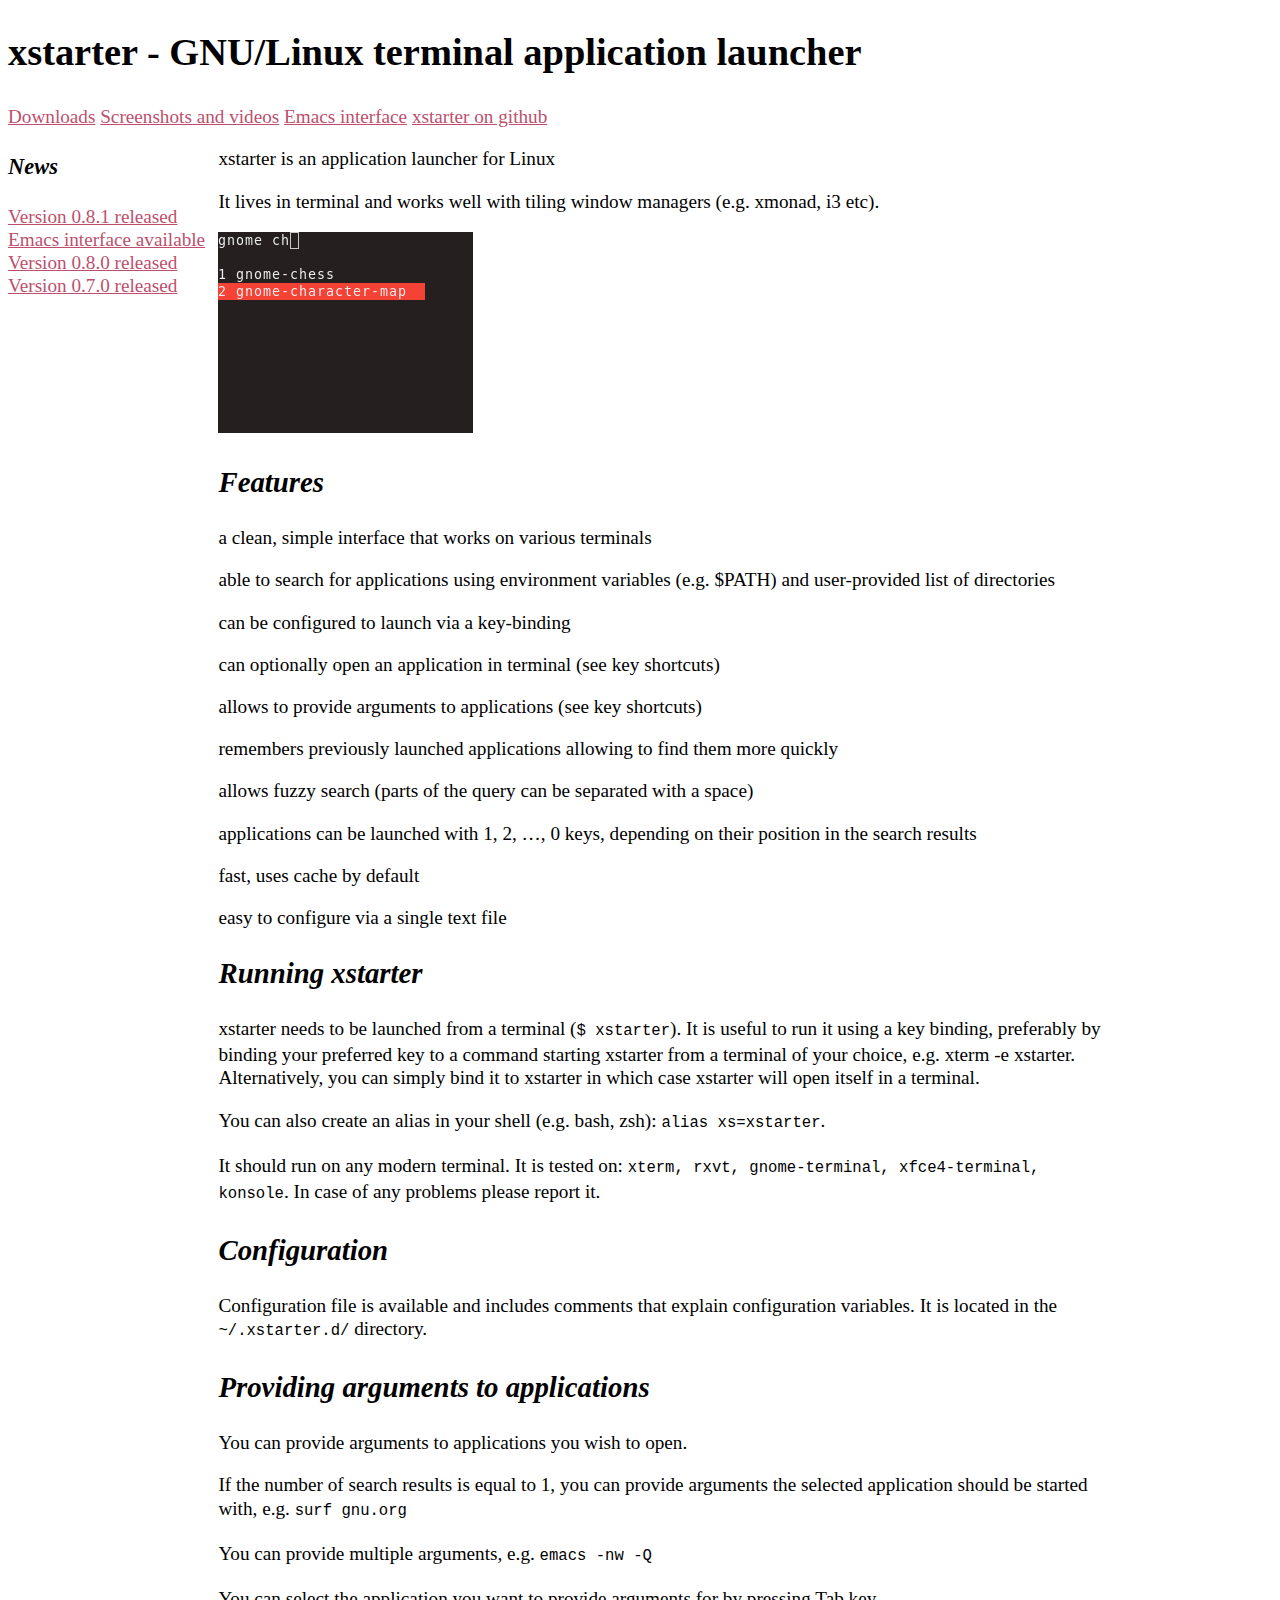
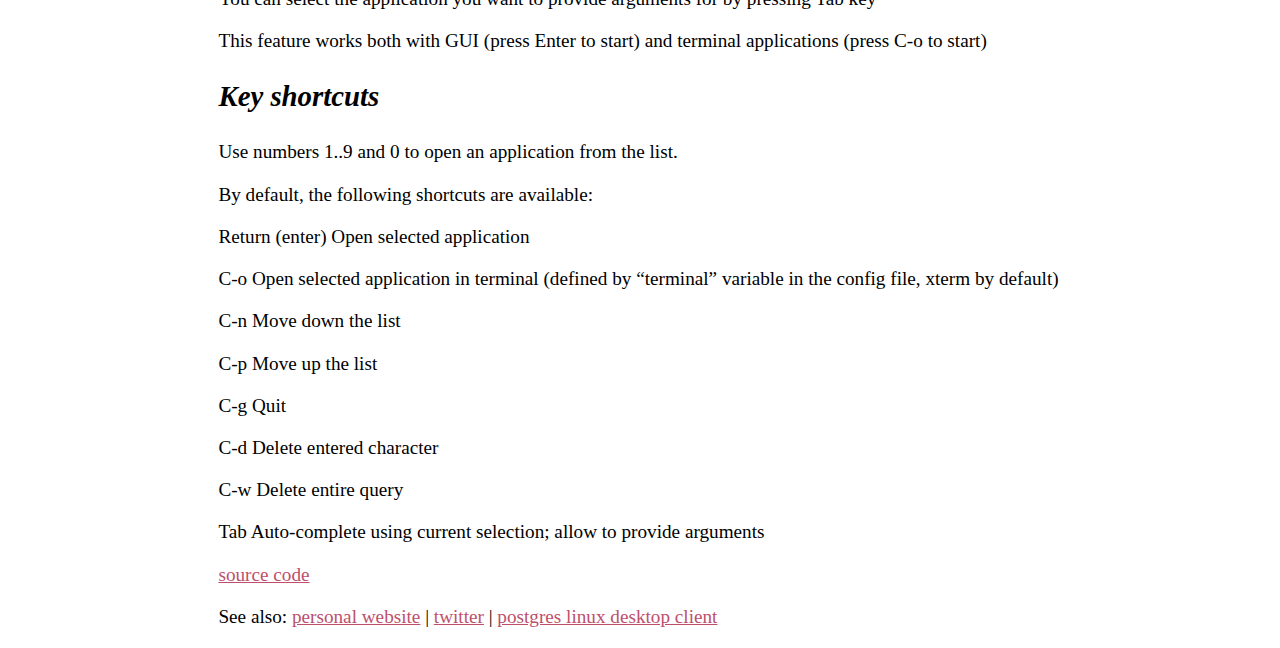
<file: docs/index.html>
<!DOCTYPE html>
<html>
  <head>
<!-- Global site tag (gtag.js) - Google Analytics -->
<script async src="https://www.googletagmanager.com/gtag/js?id=UA-130492996-1"></script>
<script>
  window.dataLayer = window.dataLayer || [];
  function gtag(){dataLayer.push(arguments);}
  gtag('js', new Date());

  gtag('config', 'UA-130492996-1');
</script>

    <meta charset="UTF-8">
    <meta name="description" content="xstarter - terminal application launcher for GNU/Linux">
    <meta name="keywords" content="xstarter, c, gnu gpl, linux, gnu, terminal, urxvt, gnome, xterm, konsole, emacs, vim">
    <meta name="author" content="Maciej Lechowski">
    <title>xstarter - GNU/Linux terminal application launcher</title>
    <meta name="viewport" content="width=device-width, initial-scale=1.0">
    <link rel="stylesheet" type="text/css" href="static/styles.css">
  </head>
  <body>
    <div>
      <h1>xstarter - GNU/Linux terminal application launcher</h1>
    </div>
    <div>
      <ul>
        <li class="float"><a href="downloads.html" title="Downloads page for xstarter application launcher">Downloads</a></li>
        <li class="float"><a href="screenshots-and-videos.html" title="xstarter screenshots and videos">Screenshots and videos</a></li>
        <li class="float"><a href="emacs-interface.html" title="Emacs interface for xstarter">Emacs interface</a></li>
        <li class="float"><a title="xstarter on github" href="https://github.com/lchsk/xstarter">xstarter on github</a></li>
      </ul>
    </div>
    <div style="width: 100%; display: flex;">
      <div style="margin-right: 10pt;">
        <h3>News</h3>
        <ul>
        
        <li><a href="version-0-8-1-released.html" title="It's a tiny release but it contains necessary fixes for xstarter to compile with gcc 10.">Version 0.8.1 released</a></li>
        
        <li><a href="emacs-interface-available.html" title="New Emacs package allows to launch application with xstarter directly from Emacs!">Emacs interface available</a></li>
        
        <li><a href="version-0-8-0-released.html" title="New version of xstarter is available (v0.8.0). It adds one useful feature: you can now provide arguments to the application. It works for GUI and terminal programs alike.">Version 0.8.0 released</a></li>
        
        <li><a href="version-0-7-0-released.html" title="New version of xstarter is available (v0.7.0). It adds one useful feature: you can now provide arguments to the application. It works for GUI and terminal programs alike.">Version 0.7.0 released</a></li>
        
        <ul>
      </div>
      <div style="width: 70%">
        <p>xstarter is an application launcher for Linux</p>

<p>It lives in terminal and works well with tiling window managers (e.g. xmonad, i3 etc).</p>

<p><img src="./data/xstarter_1.png" alt="xstarter screenshot" /></p>

<h2>Features</h2>

<ul>
<li><p>a clean, simple interface that works on various terminals</p></li>

<li><p>able to search for applications using environment variables (e.g. $PATH) and user-provided list of directories</p></li>

<li><p>can be configured to launch via a key-binding</p></li>

<li><p>can optionally open an application in terminal (see key shortcuts)</p></li>

<li><p>allows to provide arguments to applications (see key shortcuts)</p></li>

<li><p>remembers previously launched applications allowing to find them more quickly</p></li>

<li><p>allows fuzzy search (parts of the query can be separated with a space)</p></li>

<li><p>applications can be launched with 1, 2, &hellip;, 0 keys, depending on their position in the search results</p></li>

<li><p>fast, uses cache by default</p></li>

<li><p>easy to configure via a single text file</p></li>
</ul>

<h2>Running xstarter</h2>

<p>xstarter needs to be launched from a terminal (<code>$ xstarter</code>). It is useful to run it using a key binding, preferably by binding your preferred key to a command starting xstarter from a terminal of your choice, e.g. xterm -e xstarter. Alternatively, you can simply bind it to xstarter in which case xstarter will open itself in a terminal.</p>

<p>You can also create an alias in your shell (e.g. bash, zsh): <code>alias xs=xstarter</code>.</p>

<p>It should run on any modern terminal. It is tested on: <code>xterm, rxvt, gnome-terminal, xfce4-terminal, konsole</code>. In case of any problems please report it.</p>

<h2>Configuration</h2>

<p>Configuration file is available and includes comments that explain configuration variables. It is located in the <code>~/.xstarter.d/</code> directory.</p>

<h2>Providing arguments to applications</h2>

<p>You can provide arguments to applications you wish to open.</p>

<p>If the number of search results is equal to 1, you can provide arguments the selected application should be started with, e.g. <code>surf gnu.org</code></p>

<p>You can provide multiple arguments, e.g. <code>emacs -nw -Q</code></p>

<p>You can select the application you want to provide arguments for by pressing Tab key</p>

<p>This feature works both with GUI (press Enter to start) and terminal applications (press C-o to start)</p>

<h2>Key shortcuts</h2>

<p>Use numbers 1..9 and 0 to open an application from the list.</p>

<p>By default, the following shortcuts are available:</p>

<ul>
<li><p>Return (enter) Open selected application</p></li>

<li><p>C-o Open selected application in terminal (defined by &ldquo;terminal&rdquo; variable in the config file, xterm by default)</p></li>

<li><p>C-n Move down the list</p></li>

<li><p>C-p Move up the list</p></li>

<li><p>C-g Quit</p></li>

<li><p>C-d Delete entered character</p></li>

<li><p>C-w Delete entire query</p></li>

<li><p>Tab Auto-complete using current selection; allow to provide arguments</p></li>
</ul>

<p><a href="https://github.com/lchsk/xstarter">source code</a></p>

<p>See also: <a href="https://lchsk.com">personal website</a> | <a href="https://twitter.com/lchsk">twitter</a> | <a href="https://lchsk.com/sanchosql">postgres linux desktop client</a></p>

      </div>
    </div>
  </body>
</html>
</file>
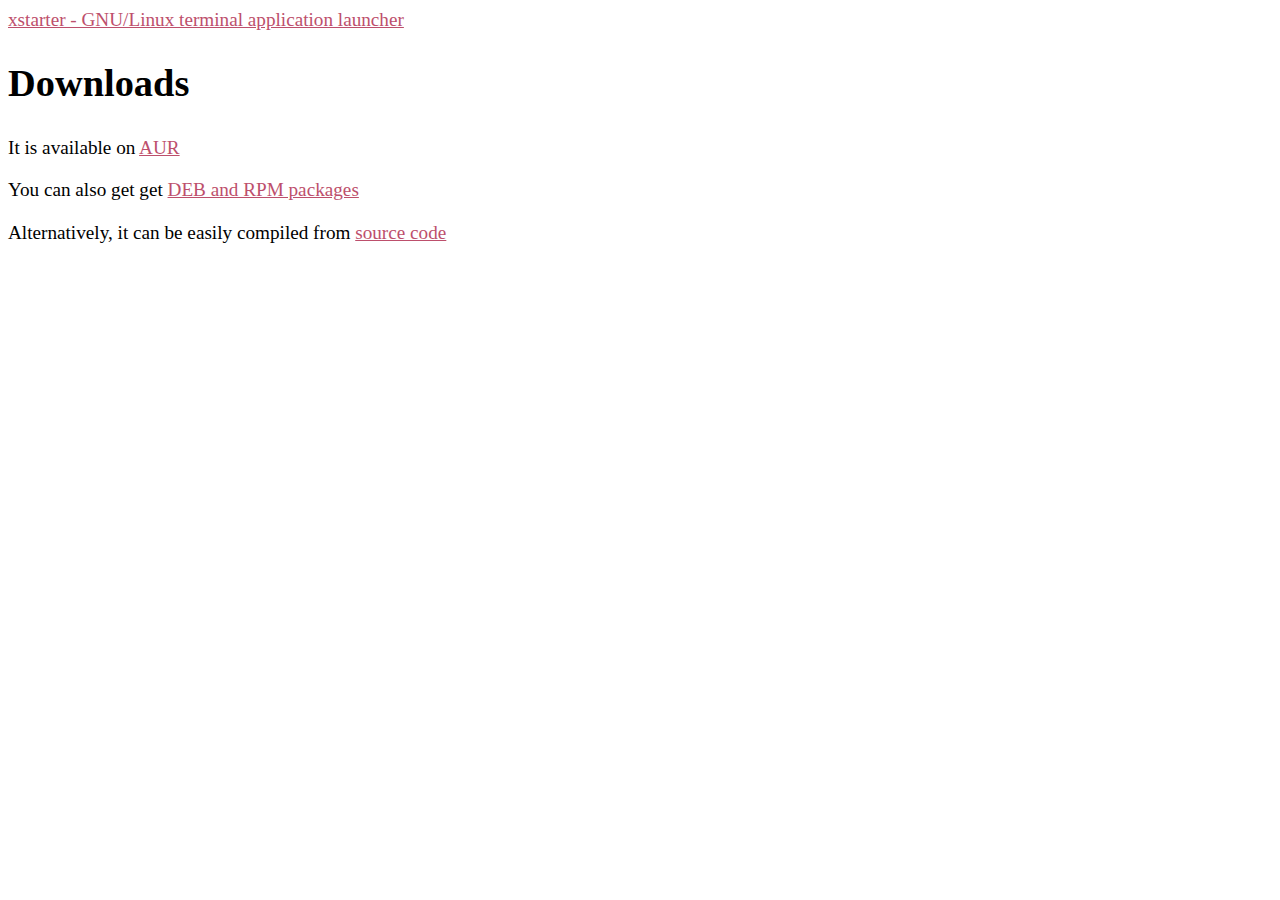
<file: docs/downloads.html>
<!DOCTYPE html>
<html>
  <head>
<!-- Global site tag (gtag.js) - Google Analytics -->
<script async src="https://www.googletagmanager.com/gtag/js?id=UA-130492996-1"></script>
<script>
  window.dataLayer = window.dataLayer || [];
  function gtag(){dataLayer.push(arguments);}
  gtag('js', new Date());

  gtag('config', 'UA-130492996-1');
</script>

    <meta charset="UTF-8">
    <meta name="description" content="Downloads page for xstarter application launcher">
    <meta name="keywords" content="downloads, deb packages, xstarter, c, application launcher, linux, open source">
    <meta name="author" content="Maciej Lechowski">
    <title>Downloads</title>
    <meta name="viewport" content="width=device-width, initial-scale=1.0">
    <link rel="stylesheet" type="text/css" href="static/styles.css">
  </head>
  <body>
    <div><a href="index.html" title="xstarter - terminal application launcher for GNU/Linux">xstarter - GNU/Linux terminal application launcher</a></div>
    <div style="max-width: 780px;">
      <h1>Downloads</h1>
      <p>It is available on <a href="https://aur.archlinux.org/packages/xstarter">AUR</a></p>

<p>You can also get get <a href="https://github.com/lchsk/xstarter/releases">DEB and RPM packages</a></p>

<p>Alternatively, it can be easily compiled from <a href="https://github.com/lchsk/xstarter">source code</a></p>

    </div>
  </body>
</html>
</file>
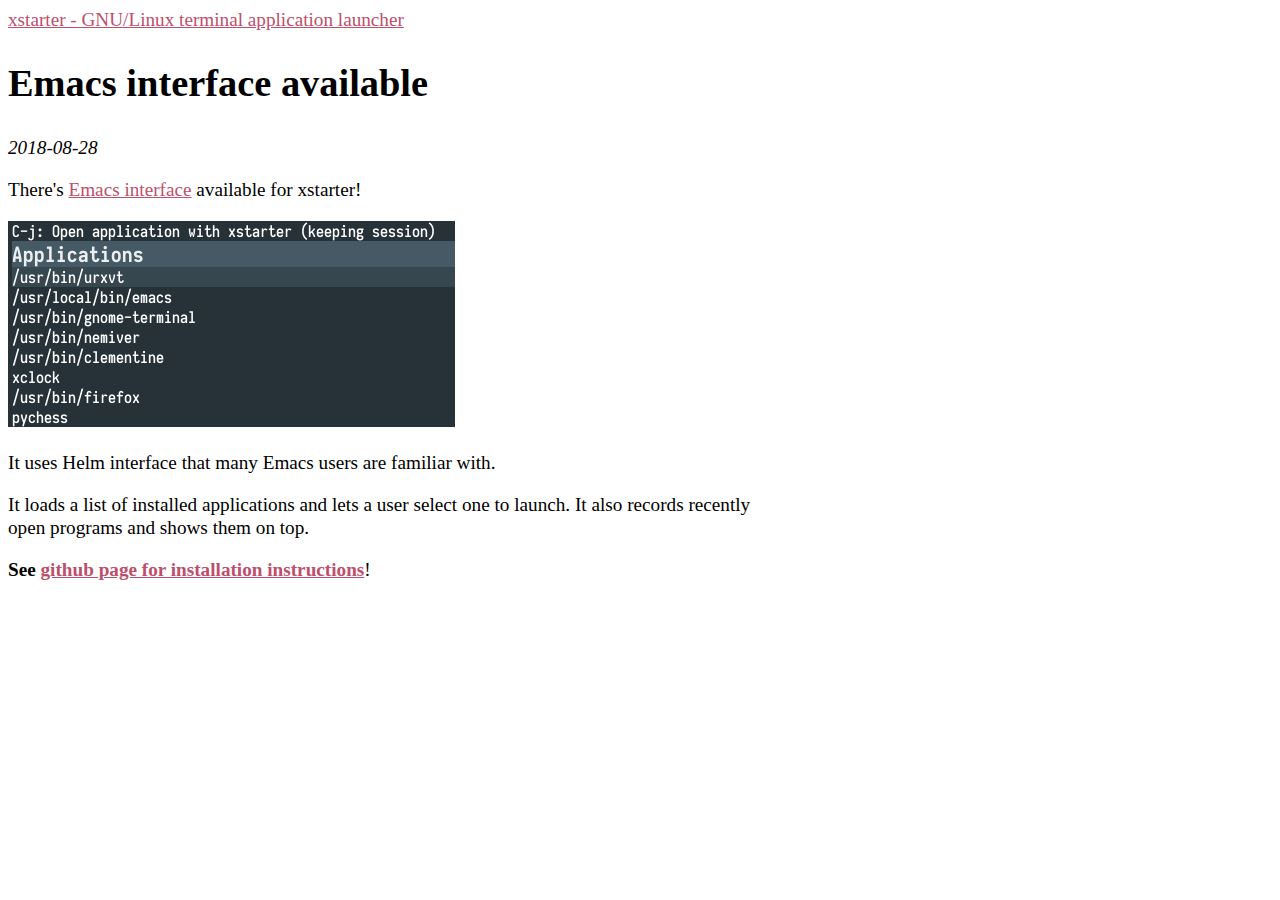
<file: docs/emacs-interface-available-for-xstarter.html>
<!DOCTYPE html>
<html>
  <head>
<!-- Global site tag (gtag.js) - Google Analytics -->
<script async src="https://www.googletagmanager.com/gtag/js?id=UA-130492996-1"></script>
<script>
  window.dataLayer = window.dataLayer || [];
  function gtag(){dataLayer.push(arguments);}
  gtag('js', new Date());

  gtag('config', 'UA-130492996-1');
</script>

    <meta charset="UTF-8">
    <meta name="description" content="New Emacs package allows to launch application with xstarter directly from Emacs!">
    <meta name="keywords" content="xstarter, emacs, helm, application launcher, linux launcher">
    <meta name="author" content="Maciej Lechowski">
    <title>Emacs interface available</title>
    <link rel="stylesheet" type="text/css" href="static/styles.css">
    <meta name="viewport" content="width=device-width, initial-scale=1.0">
  </head>
  <body>
    <div><a href="index.html">xstarter - GNU/Linux terminal application launcher</a></div>
    <div style="max-width: 780px;">
      <h1>Emacs interface available</h1>
	  <i>2018-08-28</i>
      <p>There's <a href="https://github.com/lchsk/helm-xstarter">Emacs interface</a> available for xstarter!</p>
<p><img src="data/helm_xstarter.png" alt="helm-xstarter session" /></p>
<p>It uses Helm interface that many Emacs users are familiar with.</p>
<p>It loads a list of installed applications and lets a user select one to launch. It also records recently open programs and shows them on top.</p>
<p><strong>See <a href="https://github.com/lchsk/helm-xstarter">github page for installation instructions</a></strong>!</p>

    </div>
  </body>
</html>
</file>
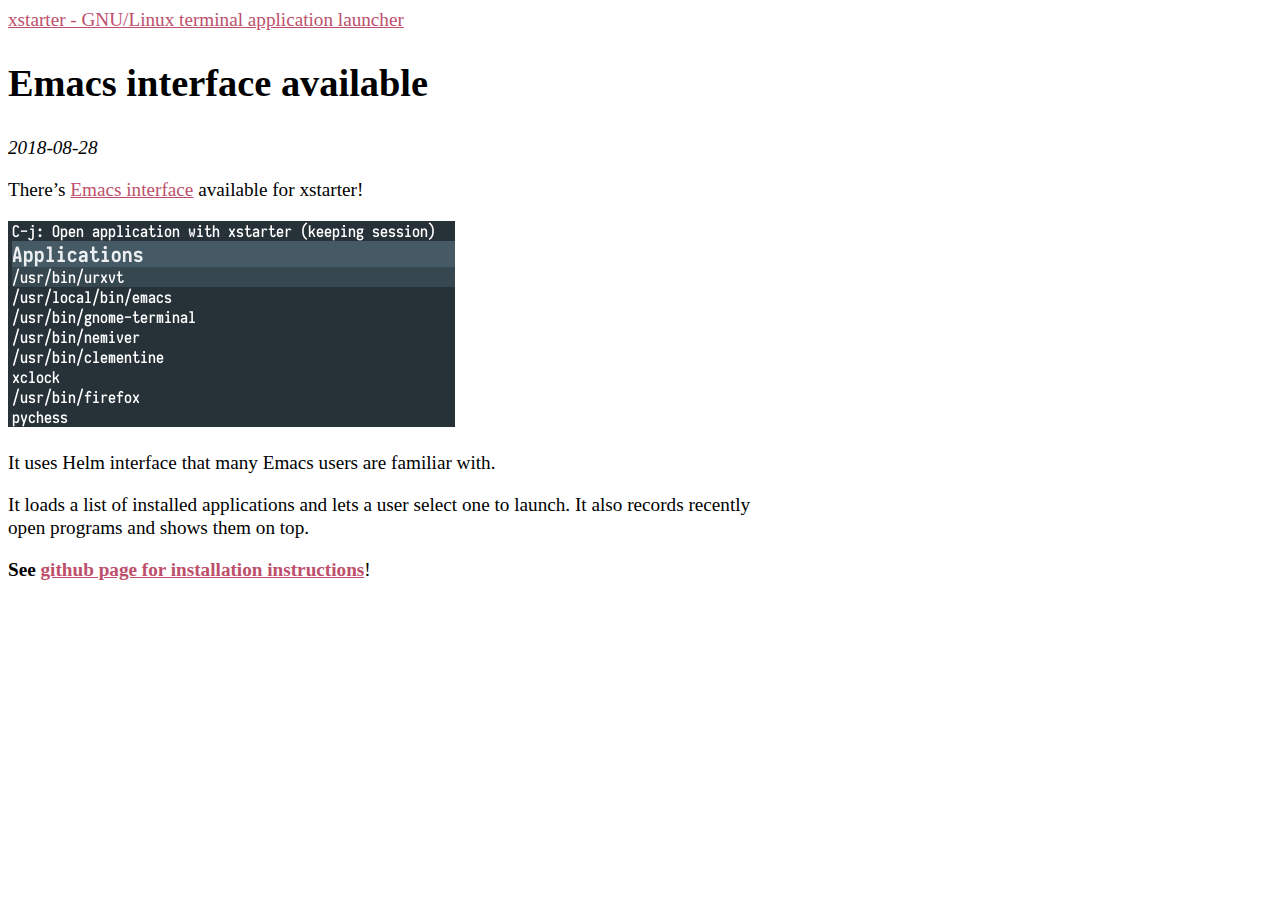
<file: docs/emacs-interface-available.html>
<!DOCTYPE html>
<html>
  <head>
<!-- Global site tag (gtag.js) - Google Analytics -->
<script async src="https://www.googletagmanager.com/gtag/js?id=UA-130492996-1"></script>
<script>
  window.dataLayer = window.dataLayer || [];
  function gtag(){dataLayer.push(arguments);}
  gtag('js', new Date());

  gtag('config', 'UA-130492996-1');
</script>

    <meta charset="UTF-8">
    <meta name="description" content="New Emacs package allows to launch application with xstarter directly from Emacs!">
    <meta name="keywords" content="xstarter, emacs, helm, application launcher, linux launcher">
    <meta name="author" content="Maciej Lechowski">
    <title>Emacs interface available</title>
    <link rel="stylesheet" type="text/css" href="static/styles.css">
    <meta name="viewport" content="width=device-width, initial-scale=1.0">
  </head>
  <body>
    <div><a href="index.html" title="xstarter - terminal application launcher for GNU/Linux">xstarter - GNU/Linux terminal application launcher</a></div>
    <div style="max-width: 780px;">
      <h1>Emacs interface available</h1>
	  <i>2018-08-28</i>
      <p>There&rsquo;s <a href="https://github.com/lchsk/helm-xstarter">Emacs interface</a> available for xstarter!</p>

<p><img src="data/helm_xstarter.png" alt="`helm-xstarter` session" /></p>

<p>It uses Helm interface that many Emacs users are familiar with.</p>

<p>It loads a list of installed applications and lets a user select one to launch. It also records recently open programs and shows them on top.</p>

<p><strong>See <a href="https://github.com/lchsk/helm-xstarter">github page for installation instructions</a></strong>!</p>

    </div>
  </body>
</html>
</file>
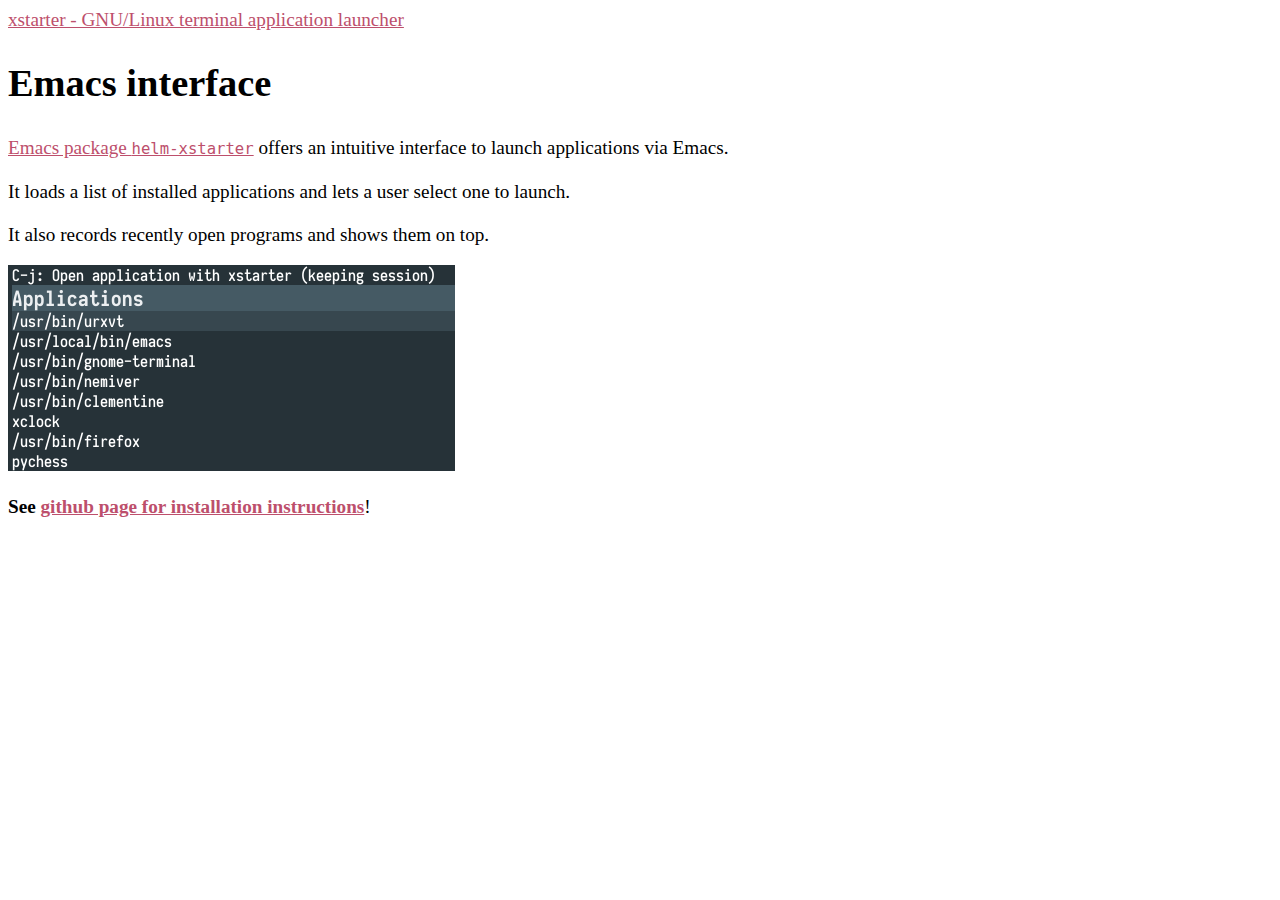
<file: docs/emacs-interface.html>
<!DOCTYPE html>
<html>
  <head>
<!-- Global site tag (gtag.js) - Google Analytics -->
<script async src="https://www.googletagmanager.com/gtag/js?id=UA-130492996-1"></script>
<script>
  window.dataLayer = window.dataLayer || [];
  function gtag(){dataLayer.push(arguments);}
  gtag('js', new Date());

  gtag('config', 'UA-130492996-1');
</script>

    <meta charset="UTF-8">
    <meta name="description" content="Emacs interface for xstarter">
    <meta name="keywords" content="emacs, interface, helm, helm-xstarter, helm interface, xstarter, application launcher emacs">
    <meta name="author" content="Maciej Lechowski">
    <title>Emacs interface</title>
    <meta name="viewport" content="width=device-width, initial-scale=1.0">
    <link rel="stylesheet" type="text/css" href="static/styles.css">
  </head>
  <body>
    <div><a href="index.html" title="xstarter - terminal application launcher for GNU/Linux">xstarter - GNU/Linux terminal application launcher</a></div>
    <div style="max-width: 780px;">
      <h1>Emacs interface</h1>
      <p><a href="https://github.com/lchsk/helm-xstarter">Emacs package <code>helm-xstarter</code></a> offers an intuitive interface to launch applications via Emacs.</p>

<p>It loads a list of installed applications and lets a user select one to launch.</p>

<p>It also records recently open programs and shows them on top.</p>

<p><img src="data/helm_xstarter.png" alt="`helm-xstarter` session" /></p>

<p><strong>See <a href="https://github.com/lchsk/helm-xstarter">github page for installation instructions</a></strong>!</p>

    </div>
  </body>
</html>
</file>
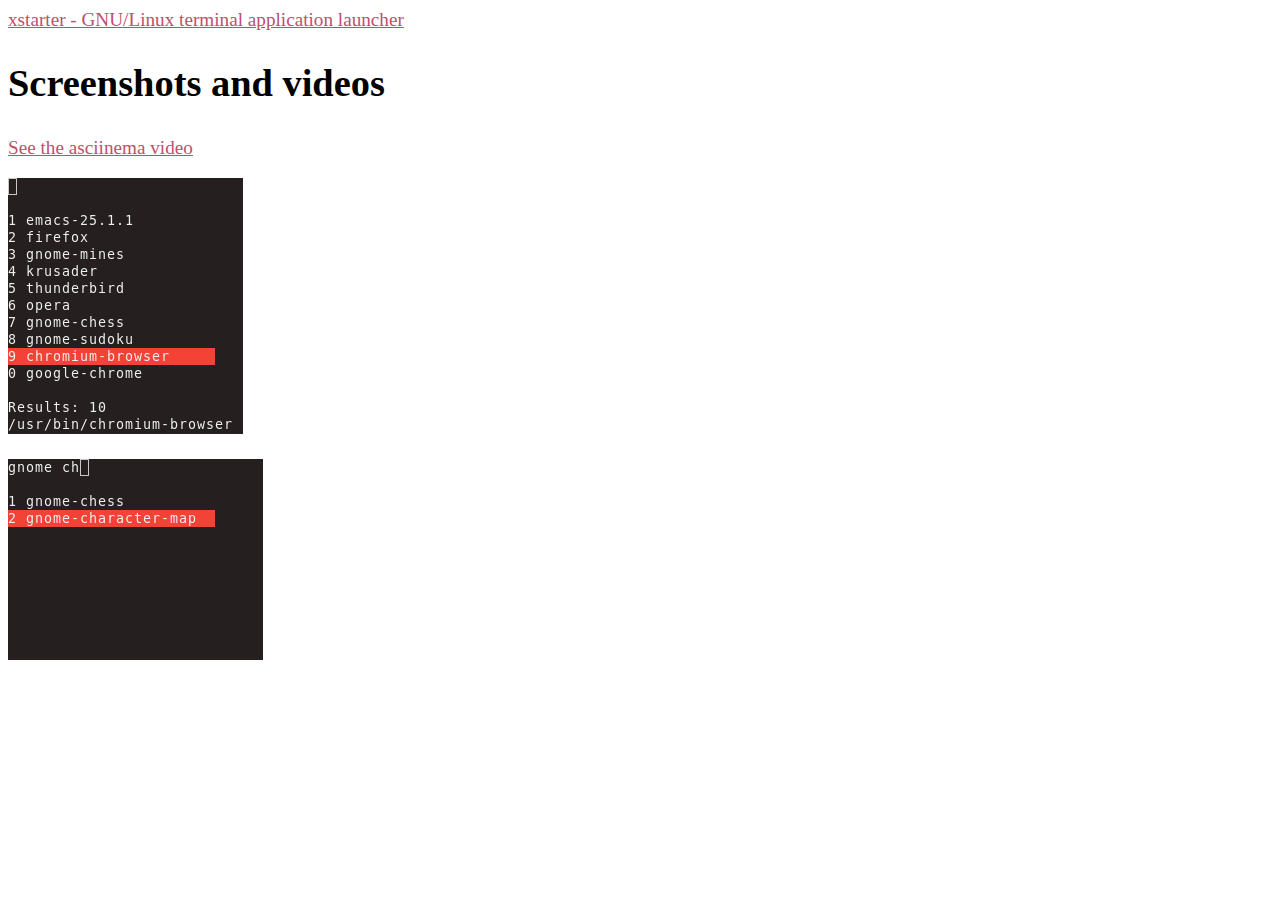
<file: docs/screenshots-and-videos.html>
<!DOCTYPE html>
<html>
  <head>
<!-- Global site tag (gtag.js) - Google Analytics -->
<script async src="https://www.googletagmanager.com/gtag/js?id=UA-130492996-1"></script>
<script>
  window.dataLayer = window.dataLayer || [];
  function gtag(){dataLayer.push(arguments);}
  gtag('js', new Date());

  gtag('config', 'UA-130492996-1');
</script>

    <meta charset="UTF-8">
    <meta name="description" content="xstarter screenshots and videos">
    <meta name="keywords" content="screenshots, videos, xstarter, c, application launcher, linux, open source, gui, terminal">
    <meta name="author" content="Maciej Lechowski">
    <title>Screenshots and videos</title>
    <meta name="viewport" content="width=device-width, initial-scale=1.0">
    <link rel="stylesheet" type="text/css" href="static/styles.css">
  </head>
  <body>
    <div><a href="index.html" title="xstarter - terminal application launcher for GNU/Linux">xstarter - GNU/Linux terminal application launcher</a></div>
    <div style="max-width: 780px;">
      <h1>Screenshots and videos</h1>
      <p><a href="https://asciinema.org/a/45bfamrd5zkz7uv3x6rrasra7">See the asciinema video</a></p>

<p><img src="./data/xstarter_2.png" alt="xstarter screenshot" /></p>

<p><img src="./data/xstarter_1.png" alt="xstarter screenshot" /></p>

    </div>
  </body>
</html>
</file>
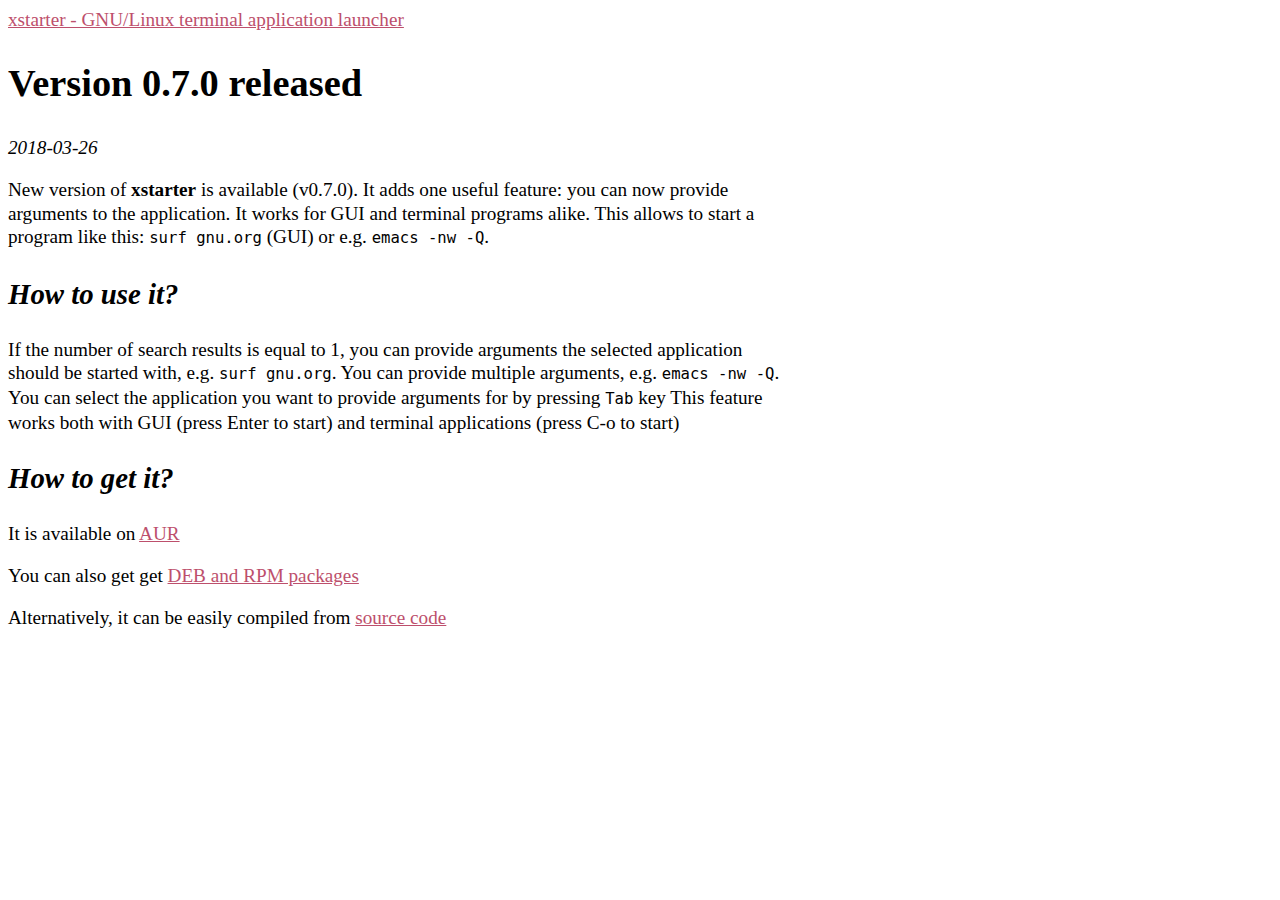
<file: docs/version-0-7-0-released.html>
<!DOCTYPE html>
<html>
  <head>
<!-- Global site tag (gtag.js) - Google Analytics -->
<script async src="https://www.googletagmanager.com/gtag/js?id=UA-130492996-1"></script>
<script>
  window.dataLayer = window.dataLayer || [];
  function gtag(){dataLayer.push(arguments);}
  gtag('js', new Date());

  gtag('config', 'UA-130492996-1');
</script>

    <meta charset="UTF-8">
    <meta name="description" content="New version of xstarter is available (v0.7.0). It adds one useful feature: you can now provide arguments to the application. It works for GUI and terminal programs alike.">
    <meta name="keywords" content="xstarter, c, application launcher, linux, open source, gui, terminal">
    <meta name="author" content="Maciej Lechowski">
    <title>Version 0.7.0 released</title>
    <link rel="stylesheet" type="text/css" href="static/styles.css">
    <meta name="viewport" content="width=device-width, initial-scale=1.0">
  </head>
  <body>
    <div><a href="index.html" title="xstarter - terminal application launcher for GNU/Linux">xstarter - GNU/Linux terminal application launcher</a></div>
    <div style="max-width: 780px;">
      <h1>Version 0.7.0 released</h1>
	  <i>2018-03-26</i>
      <p>New version of <strong>xstarter</strong> is available (v0.7.0). It adds one useful feature: you can now provide arguments to the application. It works for GUI and terminal programs alike. This allows to start a program like this: <code>surf gnu.org</code> (GUI) or e.g. <code>emacs -nw -Q</code>.</p>

<h2>How to use it?</h2>

<p>If the number of search results is equal to 1, you can provide arguments the selected application should be started with, e.g. <code>surf gnu.org</code>. You can provide multiple arguments, e.g. <code>emacs -nw -Q</code>. You can select the application you want to provide arguments for by pressing <code>Tab</code> key
This feature works both with GUI (press Enter to start) and terminal applications (press C-o to start)</p>

<h2>How to get it?</h2>

<ul>
<li><p>It is available on <a href="https://aur.archlinux.org/packages/xstarter">AUR</a></p></li>

<li><p>You can also get get <a href="https://github.com/lchsk/xstarter/releases">DEB and RPM packages</a></p></li>

<li><p>Alternatively, it can be easily compiled from <a href="https://github.com/lchsk/xstarter">source code</a></p></li>
</ul>

    </div>
  </body>
</html>
</file>
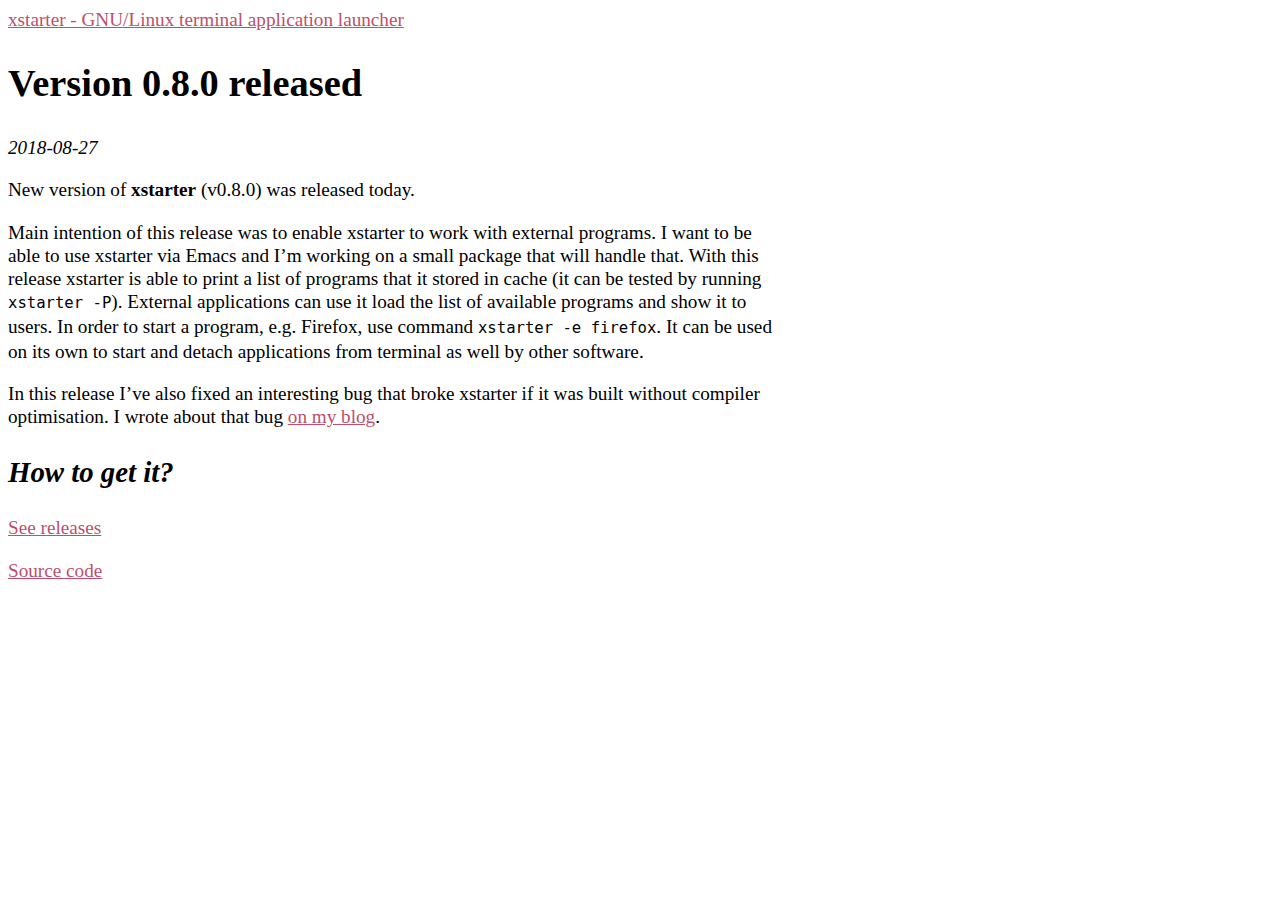
<file: docs/version-0-8-0-released.html>
<!DOCTYPE html>
<html>
  <head>
<!-- Global site tag (gtag.js) - Google Analytics -->
<script async src="https://www.googletagmanager.com/gtag/js?id=UA-130492996-1"></script>
<script>
  window.dataLayer = window.dataLayer || [];
  function gtag(){dataLayer.push(arguments);}
  gtag('js', new Date());

  gtag('config', 'UA-130492996-1');
</script>

    <meta charset="UTF-8">
    <meta name="description" content="New version of xstarter is available (v0.8.0). It adds one useful feature: you can now provide arguments to the application. It works for GUI and terminal programs alike.">
    <meta name="keywords" content="new release, xstarter, c, application launcher, linux, open source, external programs, blog">
    <meta name="author" content="Maciej Lechowski">
    <title>Version 0.8.0 released</title>
    <link rel="stylesheet" type="text/css" href="static/styles.css">
    <meta name="viewport" content="width=device-width, initial-scale=1.0">
  </head>
  <body>
    <div><a href="index.html" title="xstarter - terminal application launcher for GNU/Linux">xstarter - GNU/Linux terminal application launcher</a></div>
    <div style="max-width: 780px;">
      <h1>Version 0.8.0 released</h1>
	  <i>2018-08-27</i>
      <p>New version of <strong>xstarter</strong> (v0.8.0) was released today.</p>

<p>Main intention of this release was to enable xstarter to work with external programs. I want to be able to use xstarter via Emacs and I&rsquo;m working on a small package that will handle that. With this release xstarter is able to print a list of programs that it stored in cache (it can be tested by running <code>xstarter -P</code>). External applications can use it load the list of available programs and show it to users. In order to start a program, e.g. Firefox, use command <code>xstarter -e firefox</code>. It can be used on its own to start and detach applications from terminal as well by other software.</p>

<p>In this release I&rsquo;ve also fixed an interesting bug that broke xstarter if it was built without compiler optimisation. I wrote about that bug <a href="https://lchsk.com/when-the-compiler-fixes-your-mistakes.html">on my blog</a>.</p>

<h2>How to get it?</h2>

<ul>
<li><p><a href="https://github.com/lchsk/xstarter/releases">See releases</a></p></li>

<li><p><a href="https://github.com/lchsk/xstarter">Source code</a></p></li>
</ul>

    </div>
  </body>
</html>
</file>
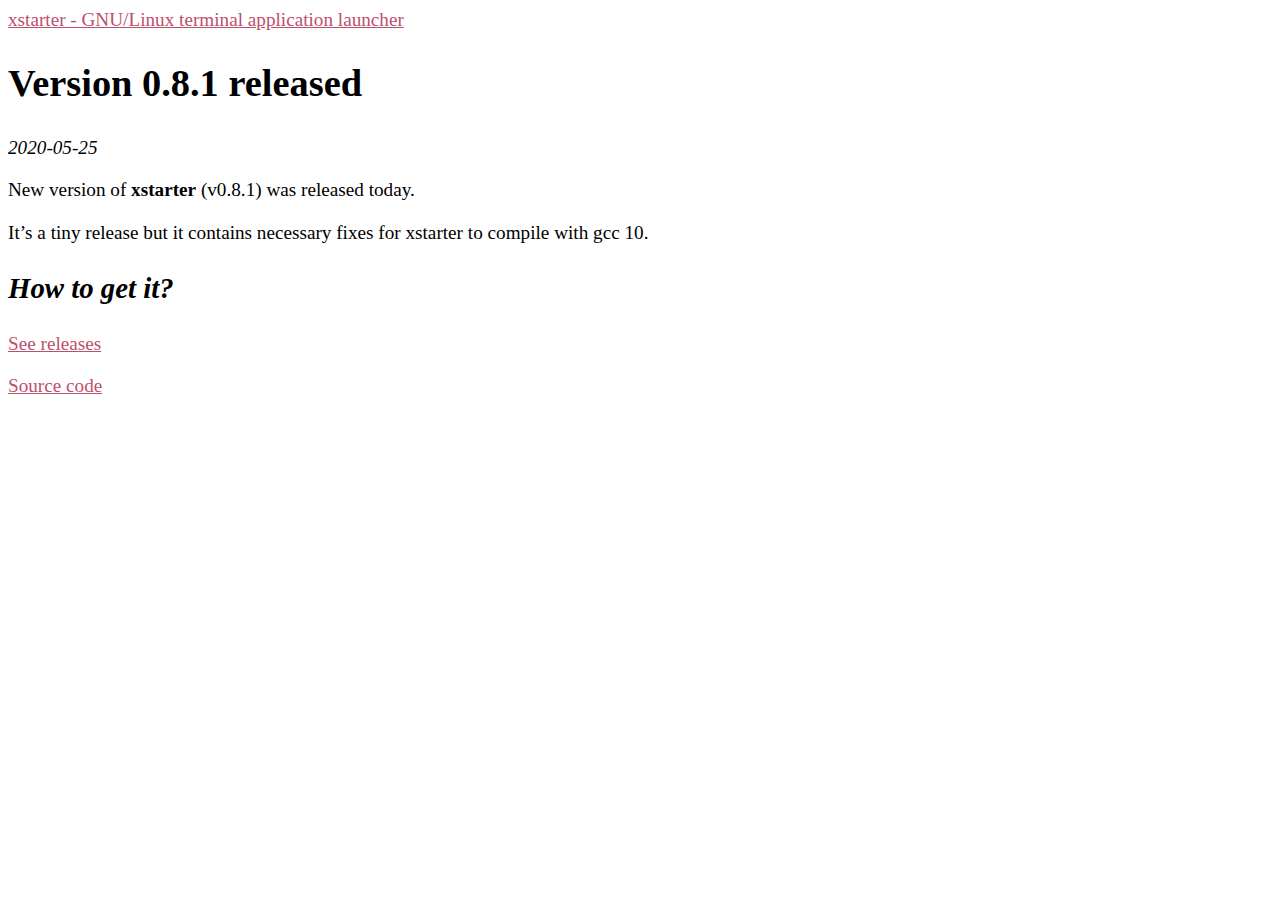
<file: docs/version-0-8-1-released.html>
<!DOCTYPE html>
<html>
  <head>
<!-- Global site tag (gtag.js) - Google Analytics -->
<script async src="https://www.googletagmanager.com/gtag/js?id=UA-130492996-1"></script>
<script>
  window.dataLayer = window.dataLayer || [];
  function gtag(){dataLayer.push(arguments);}
  gtag('js', new Date());

  gtag('config', 'UA-130492996-1');
</script>

    <meta charset="UTF-8">
    <meta name="description" content="It's a tiny release but it contains necessary fixes for xstarter to compile with gcc 10.">
    <meta name="keywords" content="new release, xstarter, c, application launcher, linux, open source, external programs, blog">
    <meta name="author" content="Maciej Lechowski">
    <title>Version 0.8.1 released</title>
    <link rel="stylesheet" type="text/css" href="static/styles.css">
    <meta name="viewport" content="width=device-width, initial-scale=1.0">
  </head>
  <body>
    <div><a href="index.html" title="xstarter - terminal application launcher for GNU/Linux">xstarter - GNU/Linux terminal application launcher</a></div>
    <div style="max-width: 780px;">
      <h1>Version 0.8.1 released</h1>
	  <i>2020-05-25</i>
      <p>New version of <strong>xstarter</strong> (v0.8.1) was released today.</p>

<p>It&rsquo;s a tiny release but it contains necessary fixes for xstarter to compile with gcc 10.</p>

<h2>How to get it?</h2>

<ul>
<li><p><a href="https://github.com/lchsk/xstarter/releases">See releases</a></p></li>

<li><p><a href="https://github.com/lchsk/xstarter">Source code</a></p></li>
</ul>

    </div>
  </body>
</html>
</file>
<file: docs/static/styles.css>
body {
	font-family: "Georgia", serif;
	font-size: 1.2em;
	line-height: 120%;
}

a:link {
	color: #bd4f6c;
}

ul {
	list-style-type: none;
	margin: 0;
	padding: 0;
}

ul li.float {
	display: inline-block;
}

h1, h2, h3, h4, h5, h6 {
	line-height: 140%;
}

h2, h3, h4, h5, h6 {
	font-style: italic;
}
</file>
